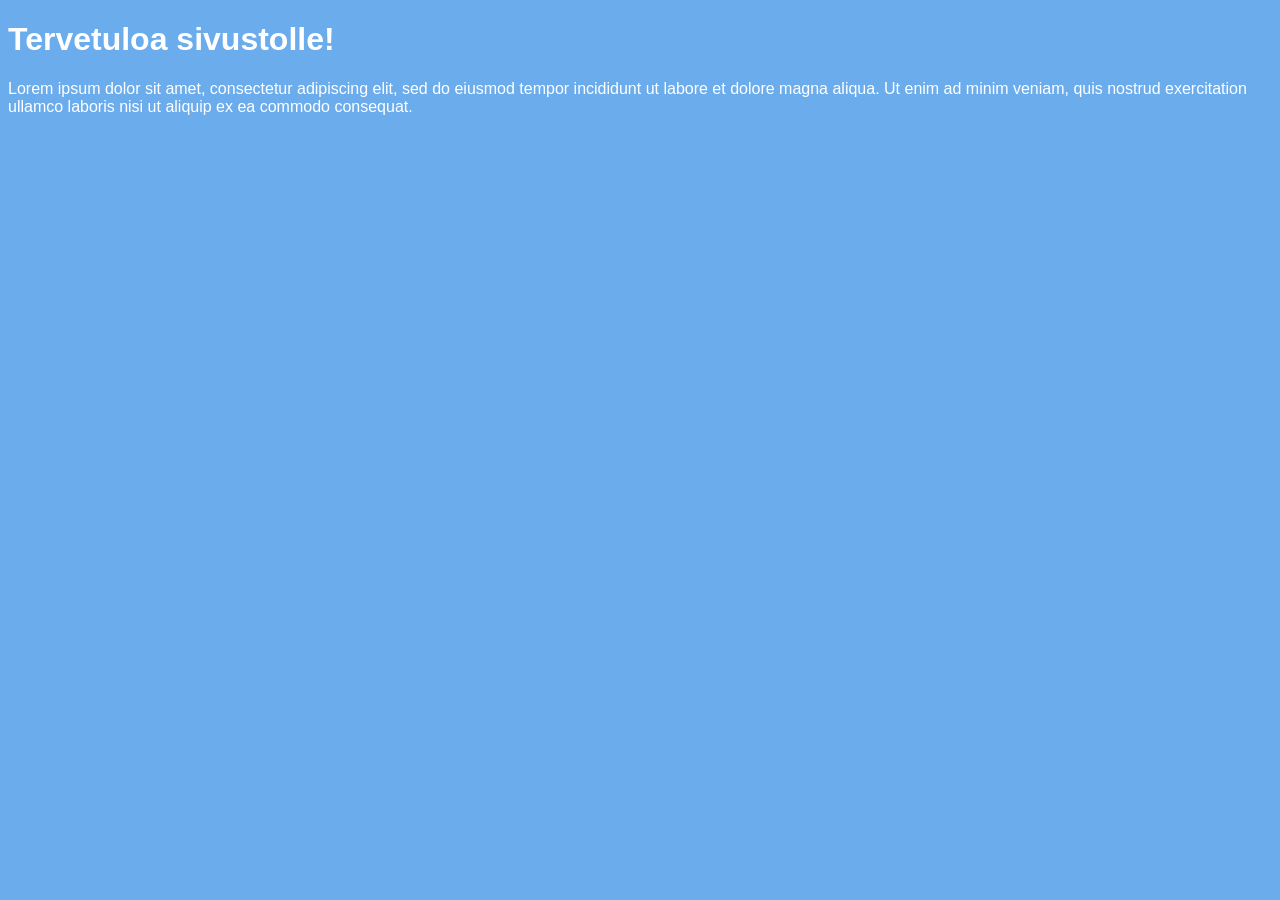
<file: index.html>
<!DOCTYPE html>
<html>
<head>
    <title>GitHub Pages Sivuni</title>
    <link rel="stylesheet" type="text/css" href="styles.css">
</head>
<body>
    <h1>Tervetuloa sivustolle!</h1>
    <p>Lorem ipsum dolor sit amet, consectetur adipiscing elit, sed do eiusmod tempor incididunt ut labore et dolore magna aliqua. 
        Ut enim ad minim veniam, quis nostrud exercitation ullamco laboris nisi ut aliquip ex ea commodo consequat.</p>
</body>
</html>
</file>
<file: styles.css>
body {
    background-color: #6BACED;
    font-family: Roboto, sans-serif;
}

h1 {
    color: #FFFFFF;
}

p {
    color: #FFFFFF;
}

.container {
    max-width: 960px;
    margin: 0 auto;
}
</file>
